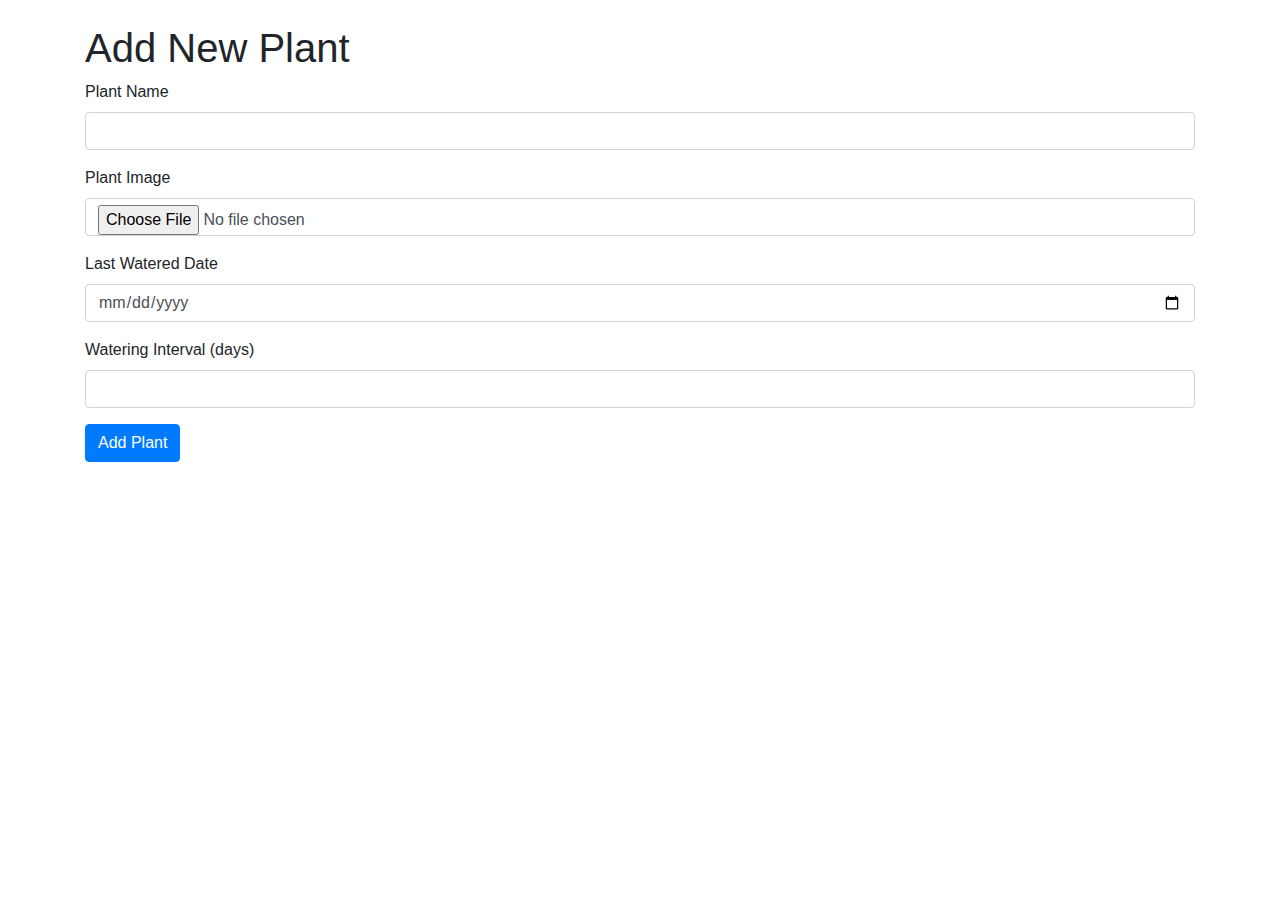
<file: templates/add_plant.html>
<!DOCTYPE html>
<html lang="en">
<head>
    <meta charset="UTF-8">
    <meta name="viewport" content="width=device-width, initial-scale=1.0">
    <title>Add Plant</title>
    <link rel="stylesheet" href="https://stackpath.bootstrapcdn.com/bootstrap/4.3.1/css/bootstrap.min.css">
</head>
<body>
    <div class="container mt-4">
        <h1>Add New Plant</h1>
        <form action="{{ url_for('add_plant') }}" method="POST" enctype="multipart/form-data">
            <div class="form-group">
                <label for="name">Plant Name</label>
                <input type="text" class="form-control" id="name" name="name" required>
            </div>
            <div class="form-group">
                <label for="image">Plant Image</label>
                <input type="file" class="form-control" id="image" name="image" accept="image/*" required>
            </div>
            <div class="form-group">
                <label for="last_watered">Last Watered Date</label>
                <input type="date" class="form-control" id="last_watered" name="last_watered" required>
            </div>
            <div class="form-group">
                <label for="watering_interval">Watering Interval (days)</label>
                <input type="number" class="form-control" id="watering_interval" name="watering_interval" required>
            </div>
            <button type="submit" class="btn btn-primary">Add Plant</button>
        </form>
    </div>
</body>
</html>
</file>
